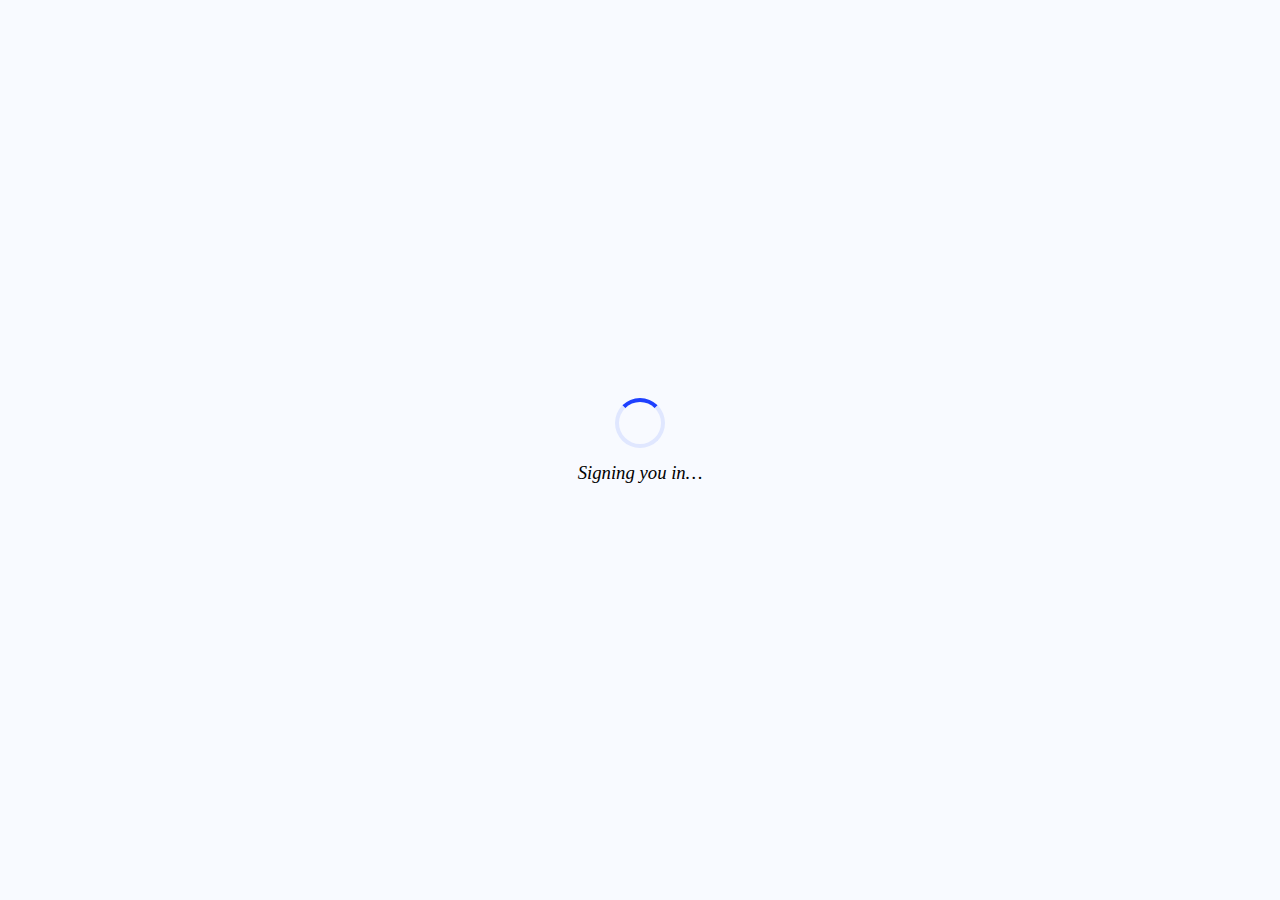
<file: index-loading.html>
<!DOCTYPE html>
<html lang="en">
<head>
  <title>Signing In</title>

  <style>
    body {
      margin: 0;
      height: 100vh;
      display: flex;
      justify-content: center;
      align-items: center;
      background: #F8FAFF;
      font-family: serif;
    }

    .container {
      text-align: center;
      animation: fadeIn 0.4s ease-in;
    }

    .loader {
      width: 42px;
      height: 42px;
      border: 4px solid #E0E7FF;
      border-top: 4px solid #1E40FF;
      border-radius: 50%;
      animation: spin 0.8s linear infinite;
      margin: auto;
    }

    h3 {
      margin-top: 14px;
      font-style: italic;
      font-weight: normal;
    }

    @keyframes spin {
      to { transform: rotate(360deg); }
    }

    @keyframes fadeIn {
      from { opacity: 0; }
      to { opacity: 1; }
    }
  </style>
</head>

<body>
  <div class="container">
    <div class="loader"></div>
    <h3>Signing you in…</h3>
  </div>

  <script>
    setTimeout(() => {
      window.location.href = "./index.html";
    }, 4000);
  </script>
</body>
</html>
</file>
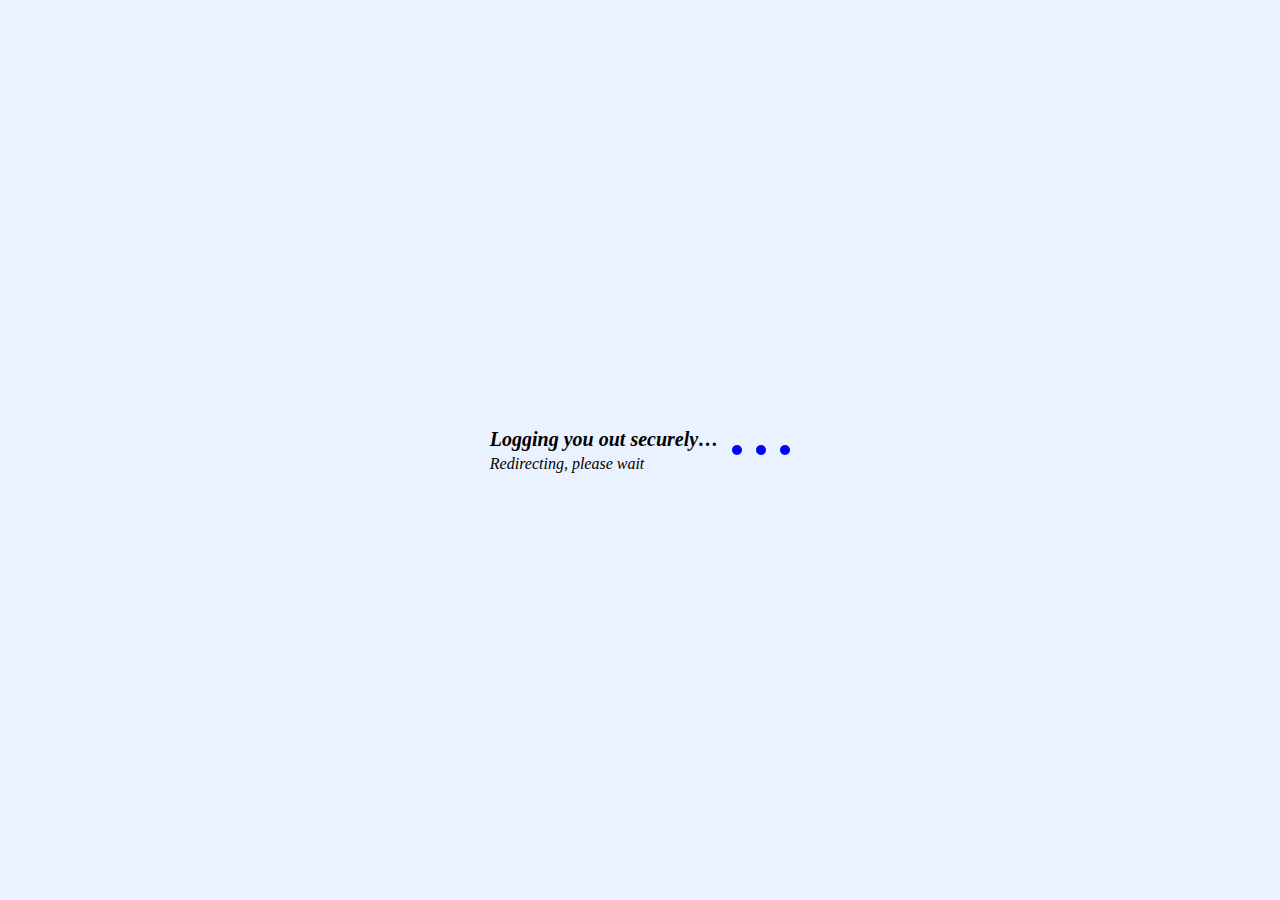
<file: user-logout.html>
<!DOCTYPE html>
<html lang="en">
<head>
  <title>Logging Out</title>

  <style>
    body {
      margin: 0;
      height: 100vh;
      background: #EAF2FF;
      display: flex;
      justify-content: center;
      align-items: center;
      font-family: serif;
    }

    .container {
      display: flex;
      align-items: center;
      gap: 14px;
      animation: fadeIn 0.6s ease-in;
    }

    .message p {
      margin: 0;
      font-style: italic;
      font-size: 20px;
      font-weight: bold;
    }

    .message .sub {
      font-size: 16px;
      font-weight: normal;
      margin-top: 4px;
    }

    .dot {
      height: 10px;
      width: 10px;
      background-color: blue;
      border-radius: 50%;
      animation: bounce 0.6s ease-in-out infinite;
    }

    .dot:nth-child(2) { animation-delay: 0.1s; }
    .dot:nth-child(3) { animation-delay: 0.2s; }

    @keyframes bounce {
      0%, 100% { transform: translateY(0); }
      50% { transform: translateY(14px); }
    }

    @keyframes fadeIn {
      from { opacity: 0; }
      to { opacity: 1; }
    }
  </style>
</head>

<body>
  <div class="container">
    <div class="message">
      <p>Logging you out securely…</p>
      <p class="sub">Redirecting, please wait</p>
    </div>

    <div class="dot"></div>
    <div class="dot"></div>
    <div class="dot"></div>
  </div>

  <script>
    setTimeout(() => {
      window.location.href = "./payroll-html/sign-in.html";
    }, 4000);
  </script>
</body>
</html>
</file>
